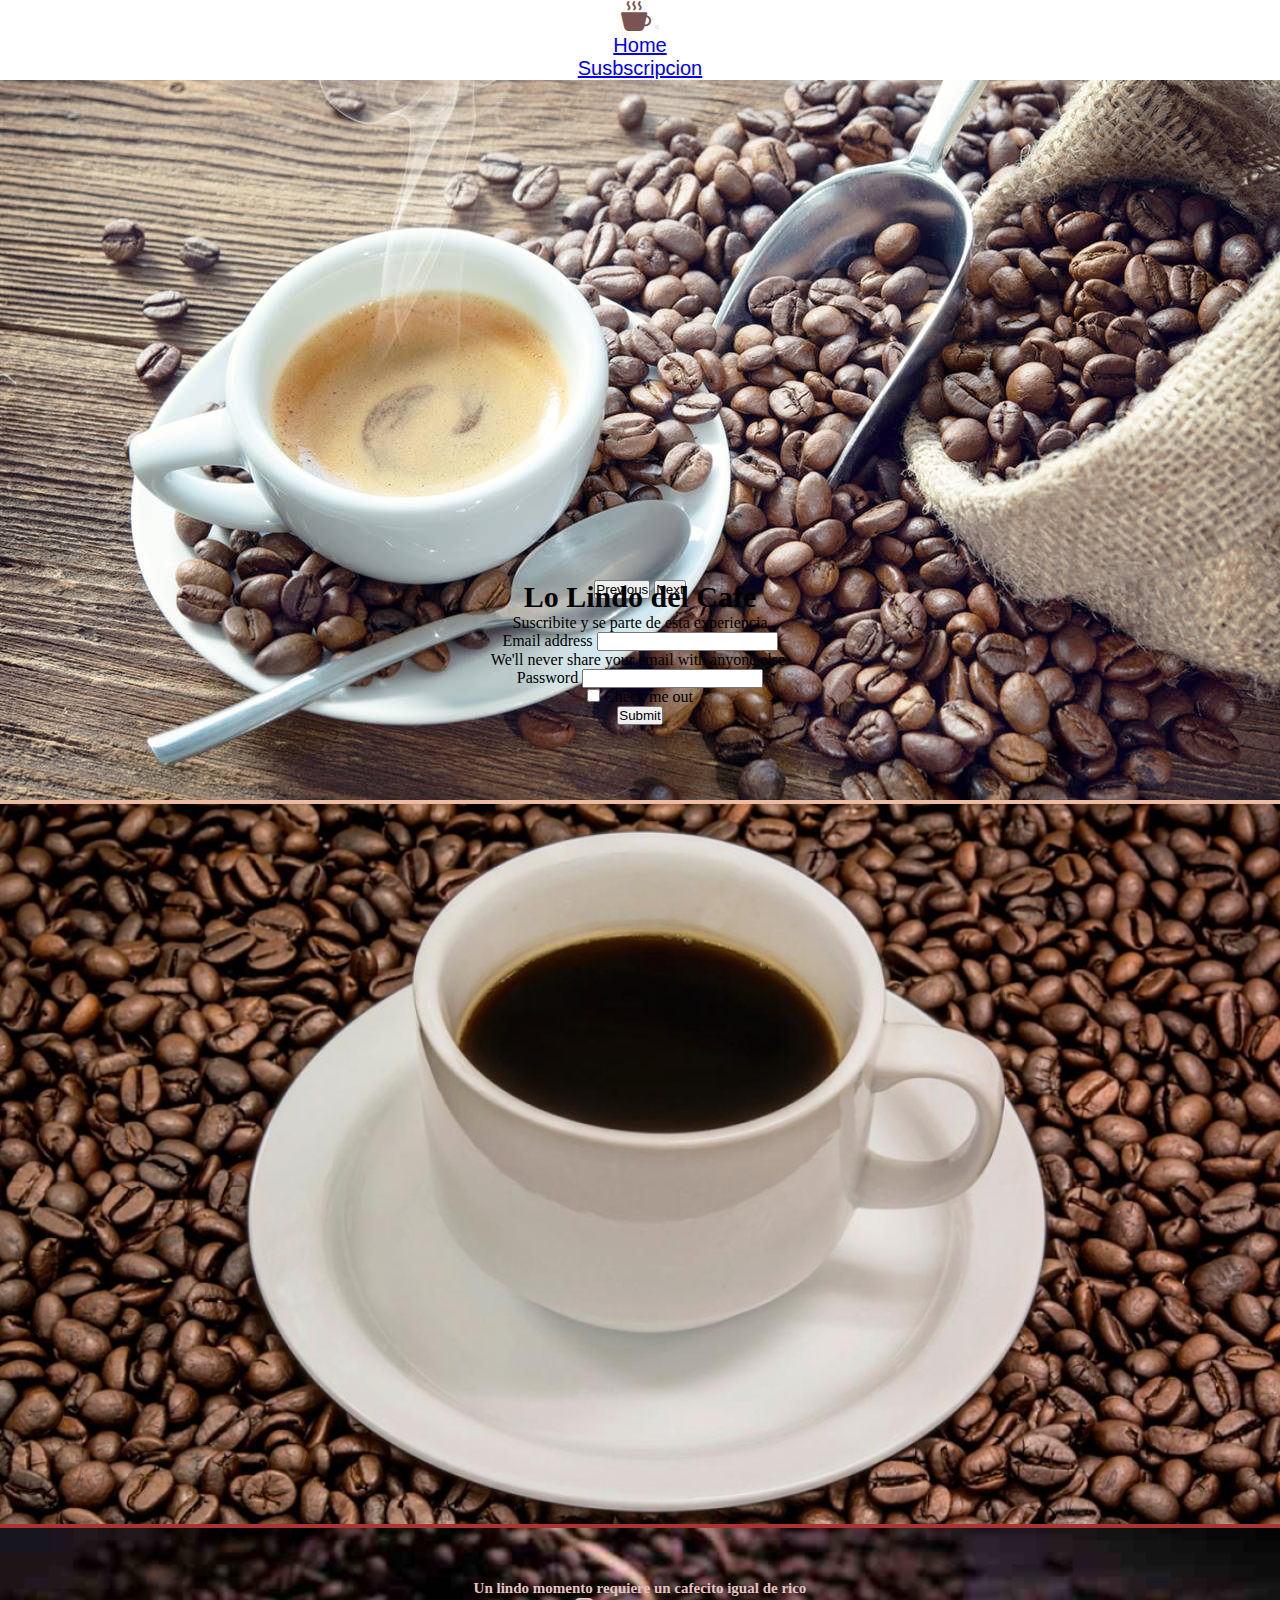
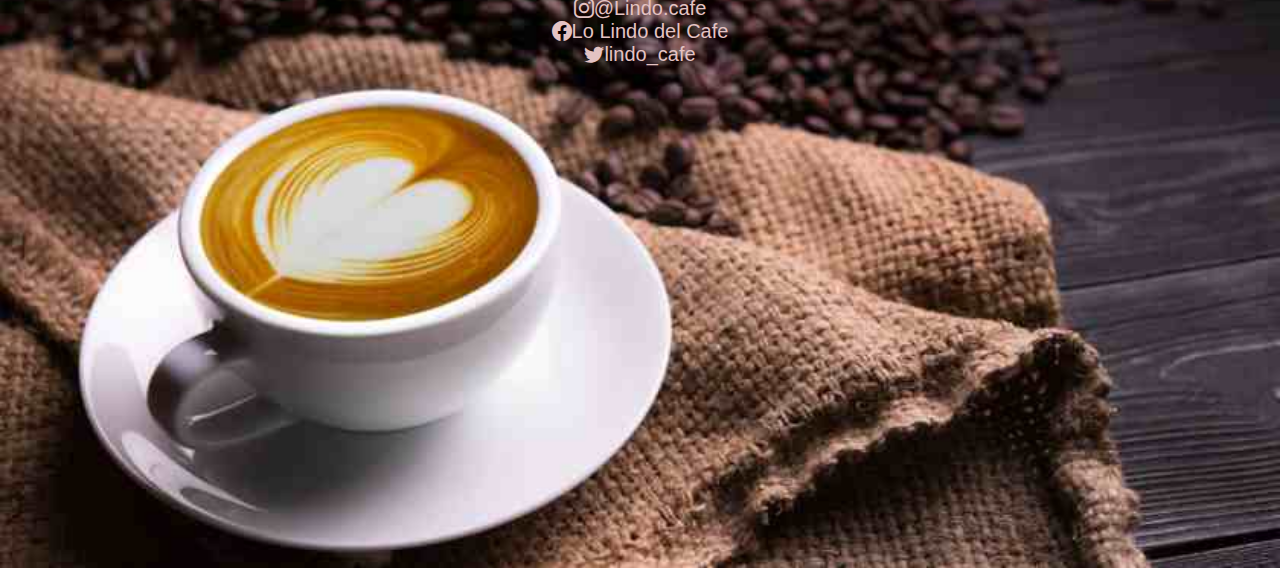
<file: html/otra.html>
<!DOCTYPE html>
<html lang="en">
<head>
    <meta charset="UTF-8">
    <meta http-equiv="X-UA-Compatible" content="IE=edge">
    <meta name="viewport" content="width=device-width, initial-scale=1.0">
    <link href="https://cdn.jsdelivr.net/npm/bootstrap@5.2.3/dist/css/bootstrap.min.css" rel="stylesheet" integrity="sha384-rbsA2VBKQhggwzxH7pPCaAqO46MgnOM80zW1RWuH61DGLwZJEdK2Kadq2F9CUG65" crossorigin="anonymous">
    <link rel="stylesheet" href="../css/cafe.css">
    <title>Document</title>
</head>
<body>
    <div class="conteiner">
      <nav class="navbar navbar-expand-lg bg-dark navbar-dark">
        <div class="container-fluid">
          <a class="navbar-brand" href="#"><i class="bi bi-cup-hot-fill"></i></a>
          <button class="navbar-toggler" type="button" data-bs-toggle="collapse" data-bs-target="#navbarNav" aria-controls="navbarNav" aria-expanded="false" aria-label="Toggle navigation">
            <span class="navbar-toggler-icon"></span>
          </button>
          <div class="collapse navbar-collapse" id="navbarNav">
            <ul class="navbar-nav">
              <li class="nav-item">
                <a class="nav-link active" aria-current="page" href="../index.html">Home</a>
              </li>
              <li class="nav-item">
                <a class="nav-link" href="../html/otra.html">Susbscripcion</a>
              </li>
            </ul>
          </div>
        </div>
      </nav>
          <header>
          <div id="carouselExampleControls" class="carousel slide" data-bs-ride="carousel">
            <div class="carousel-inner" id="arreglar">
              <div class="carousel-item active">
                <img src="../multimedia/cafe.jpg" class="d-block w-100" alt="...">
              </div>
              <div class="carousel-item">
                <img src="../multimedia/cafe2.jpg" class="d-block w-100" alt="...">
              </div>
              <div class="carousel-item">
                <img src="../multimedia/cafe3.jpg" class="d-block w-100" alt="...">
              </div>
            </div>
            <button class="carousel-control-prev" type="button" data-bs-target="#carouselExampleControls" data-bs-slide="prev">
              <span class="carousel-control-prev-icon" aria-hidden="true"></span>
              <span class="visually-hidden">Previous</span>
            </button>
            <button class="carousel-control-next" type="button" data-bs-target="#carouselExampleControls" data-bs-slide="next">
              <span class="carousel-control-next-icon" aria-hidden="true"></span>
              <span class="visually-hidden">Next</span>
            </button>
          </div>
        </header>
        <main>
            <div>
                <h1>Lo Lindo del Cafe</h1>
                <p>Suscribite y se parte de esta experiencia</p>

                
                <form class="container">
                    <div class="mb-3">
                      <label for="exampleInputEmail1" class="form-label">Email address</label>
                      <input type="email" class="form-control" id="exampleInputEmail1" aria-describedby="emailHelp">
                      <div id="emailHelp" class="form-text">We'll never share your email with anyone else.</div>
                    </div>
                    <div class="mb-3">
                      <label for="exampleInputPassword1" class="form-label">Password</label>
                      <input type="password" class="form-control" id="exampleInputPassword1">
                    </div>
                    <div class="mb-3 form-check">
                      <input type="checkbox" class="form-check-input" id="exampleCheck1">
                      <label class="form-check-label" for="exampleCheck1">Check me out</label>
                    </div>
                    <button type="submit" class="btn btn-outline-success">Submit</button>
                 </form>
            </div>               
        </main>
        <footer>
          <h6>Un lindo momento requiere un cafecito igual de rico</h6>
          <ul>
            <li><i class="bi bi-instagram"></i>@Lindo.cafe</li>
            <li><i class="bi bi-facebook"></i>Lo Lindo del Cafe</li>
            <li><i class="bi bi-twitter"></i>lindo_cafe</li>
          </ul>
        </footer>
    </div>    
    <script src="https://cdn.jsdelivr.net/npm/bootstrap@5.2.3/dist/js/bootstrap.bundle.min.js" integrity="sha384-kenU1KFdBIe4zVF0s0G1M5b4hcpxyD9F7jL+jjXkk+Q2h455rYXK/7HAuoJl+0I4" crossorigin="anonymous"></script>
</body>
</html>
</file>
<file: css/cafe.css>
@import url("https://cdn.jsdelivr.net/npm/bootstrap-icons@1.10.2/font/bootstrap-icons.css");
.bi-cup-hot-fill{
    font-size: 30px;
    color: rgb(124, 83, 83);
}
.bi-instagram:hover{
    font-size: 20px;
    color: rgb(196, 62, 118);
}
.bi-facebook:hover{
    font-size: 20px;
    color: rgb(54, 24, 224);
}
.bi-twitter:hover{
    font-size: 20px;
    color: rgb(112, 172, 230);
}

*{
    margin:0;
    padding:0;
}

header{
    background-color: bisque;
    height: 500px;
}
main{
    height: 1000px;
    background-image: linear-gradient(bisque, brown);
}
footer{
    height: 150px;
    background-color: rgb(116, 81, 81);
}

img{
    height: 100%;
    width: 100%;
    object-fit: cover;
}
div{
    text-align: center;
    justify-content: center;
}
h1{
    text-align: center;
    font-size: 30px;
}
#arreglar{
    height: 500px;
}
ul{
    list-style-type: none;
}
li{
    color: rgb(228, 195, 195);
    font-size: 20px;
    font-family: Arial, Helvetica, sans-serif;
}
h6{
    font-size: 15px;
    color: rgb(228, 195, 195);
}
</file>
